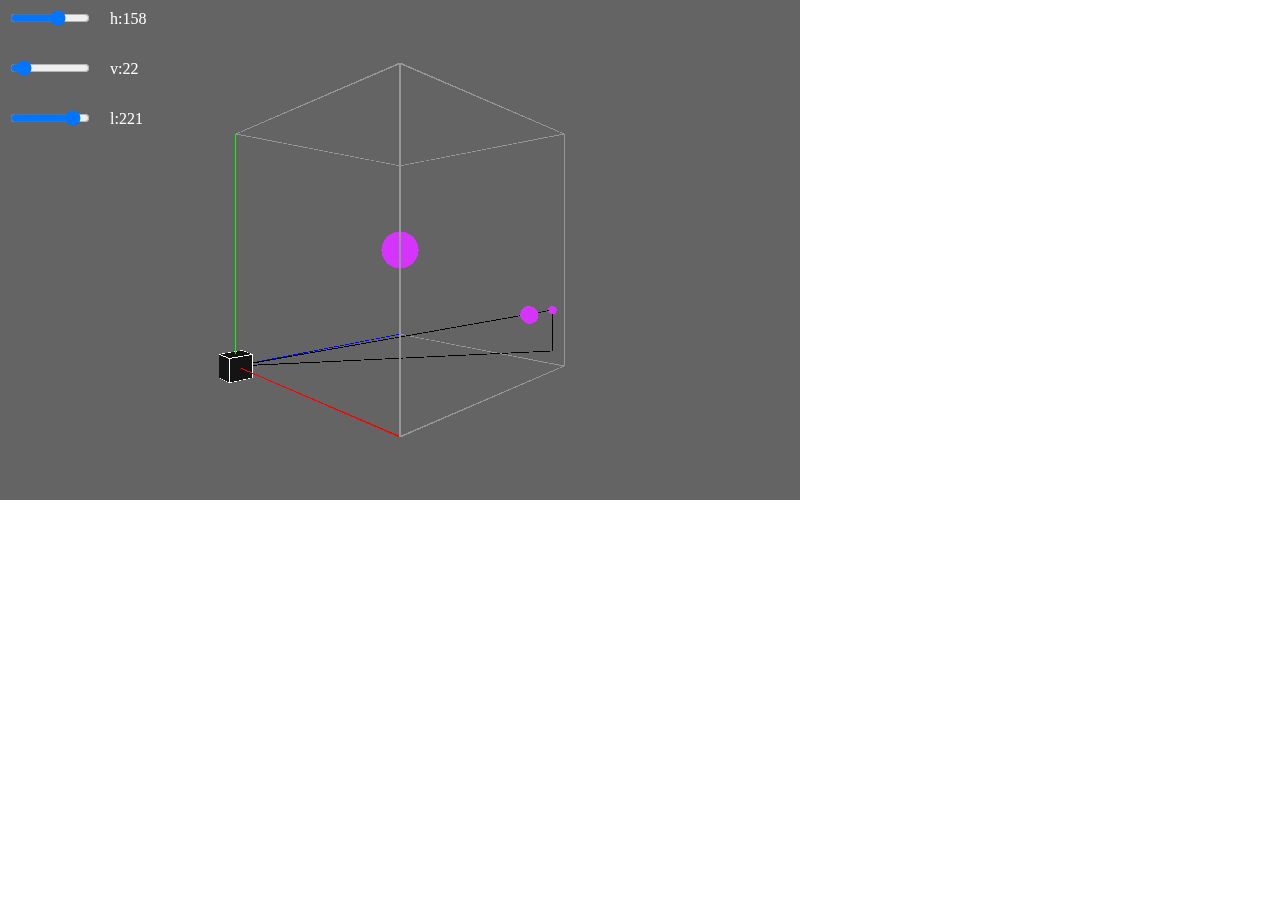
<file: randomSketches/sketch_2.html>
<!DOCTYPE html>
<html lang="ja" dir="ltr">
  <head>
    <meta charset="utf-8">
    <title></title>
    <style media="screen">
    *{
      margin: 0px;
      padding: 0px;
      overflow: hidden;
      border: none;
    }
    </style>
    <script src="/common/libs/p5.min.js"></script>
    <script src="/common/libs/p5.dom.min.js"></script>
    <script src="/randomSketches/sketch_2.js"></script>
  </head>
  <body>
    <div id="field" oncontextmenu="return false;">
    </div>
  </body>
</html>
</file>
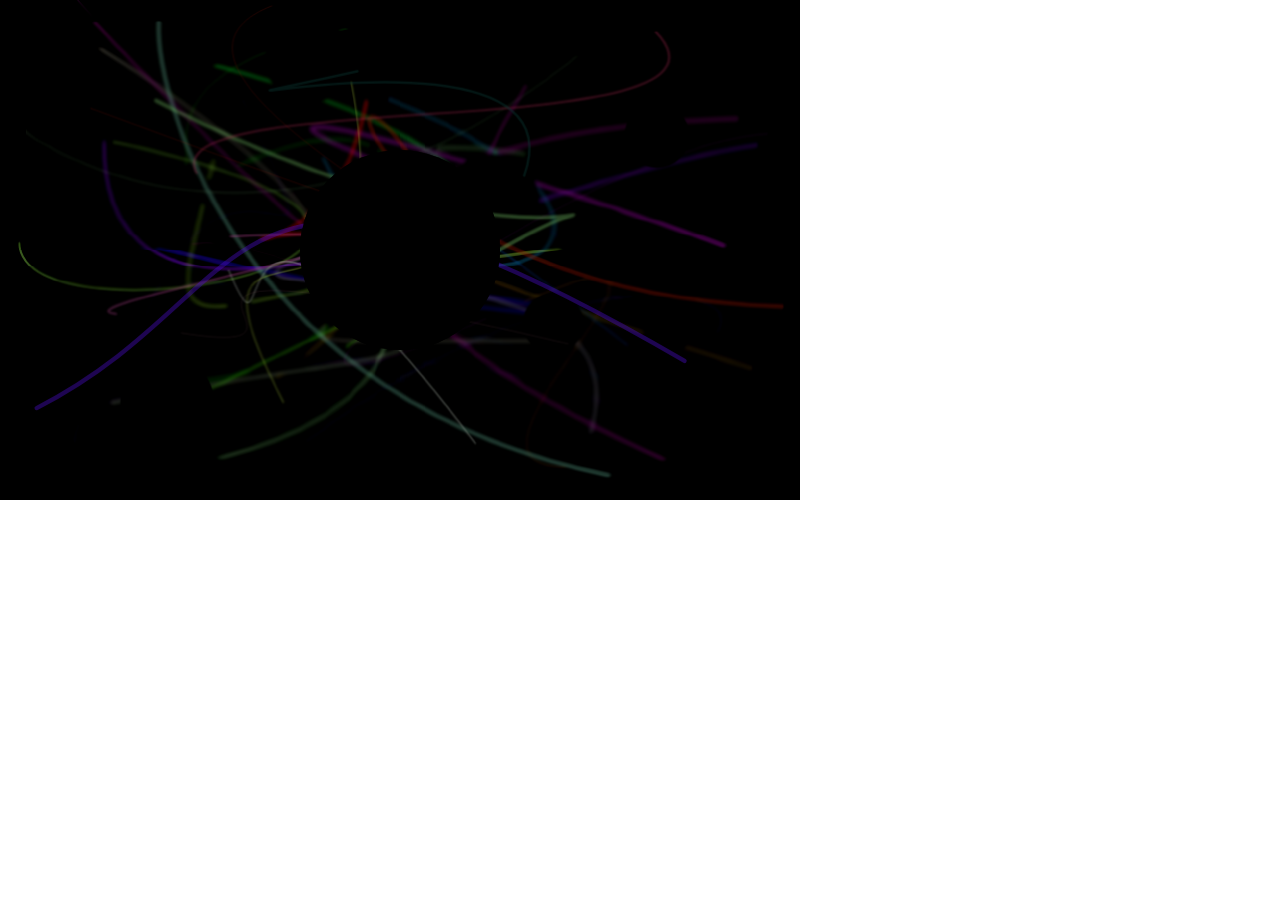
<file: randomSketches/sketch_3.html>
<!DOCTYPE html>
<html lang="ja" dir="ltr">
  <head>
    <meta charset="utf-8">
    <title></title>
    <style media="screen">
    *{
      margin: 0px;
      padding: 0px;
      overflow: hidden;
      border: none;
    }
    </style>
  </head>
  <body>
      <canvas data-processing-sources="/randomSketches/sketch_3.pde"></canvas>
      <script src="/common/libs/processing.min.js"></script>
  </body>
</html>
</file>
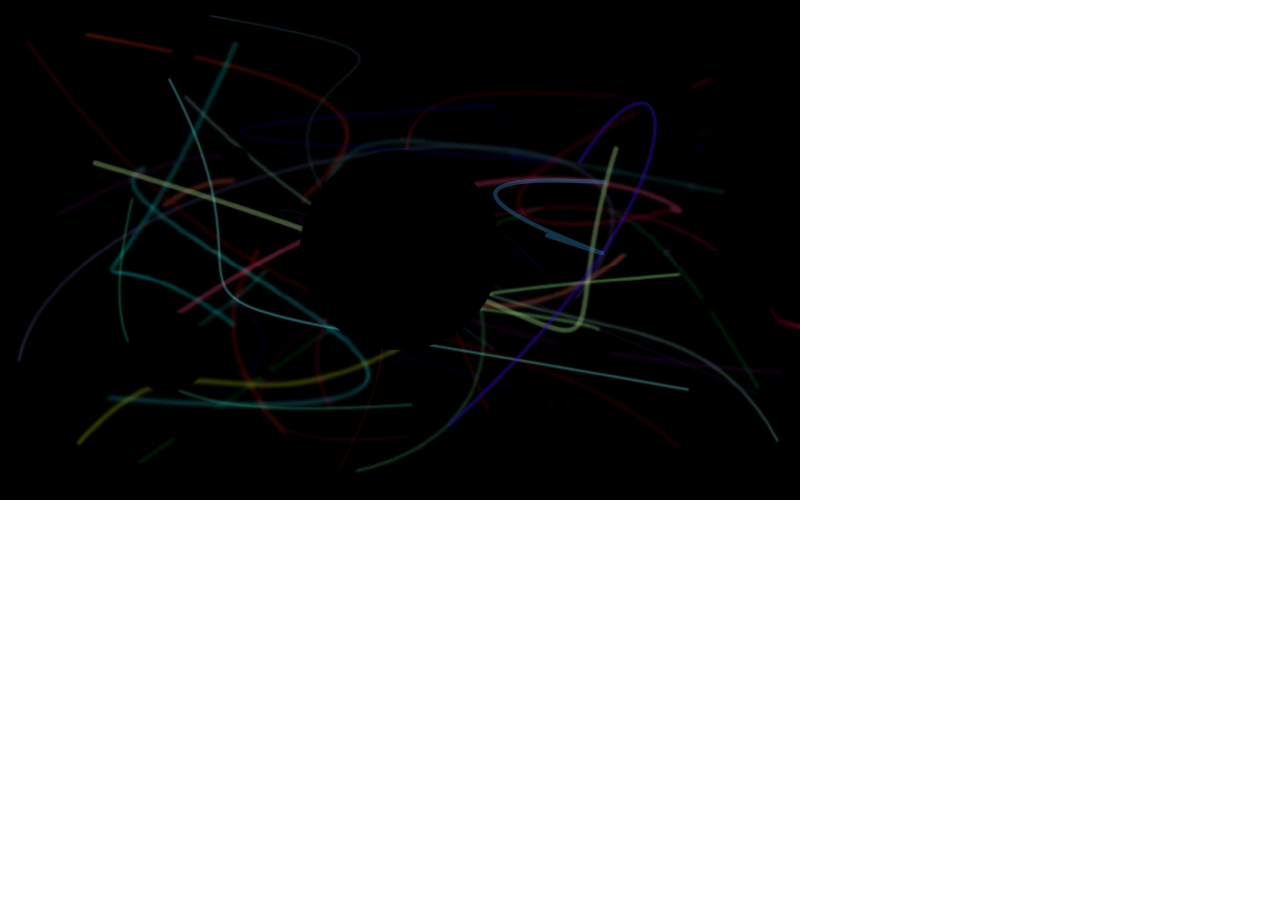
<file: randomSketches/sketch_4.html>
<!DOCTYPE html>
<html lang="ja" dir="ltr">
  <head>
    <meta charset="utf-8">
    <title></title>
    <style media="screen">
    *{
      margin: 0px;
      padding: 0px;
      overflow: hidden;
      border: none;
    }
    </style>
    <script src="/common/libs/processing.min.js"></script>
  </head>
  <body>
    <div id="field" oncontextmenu="return false;">
      <canvas data-processing-sources="/randomSketches/sketch_4.pde"></canvas>
    </div>
  </body>
</html>
</file>
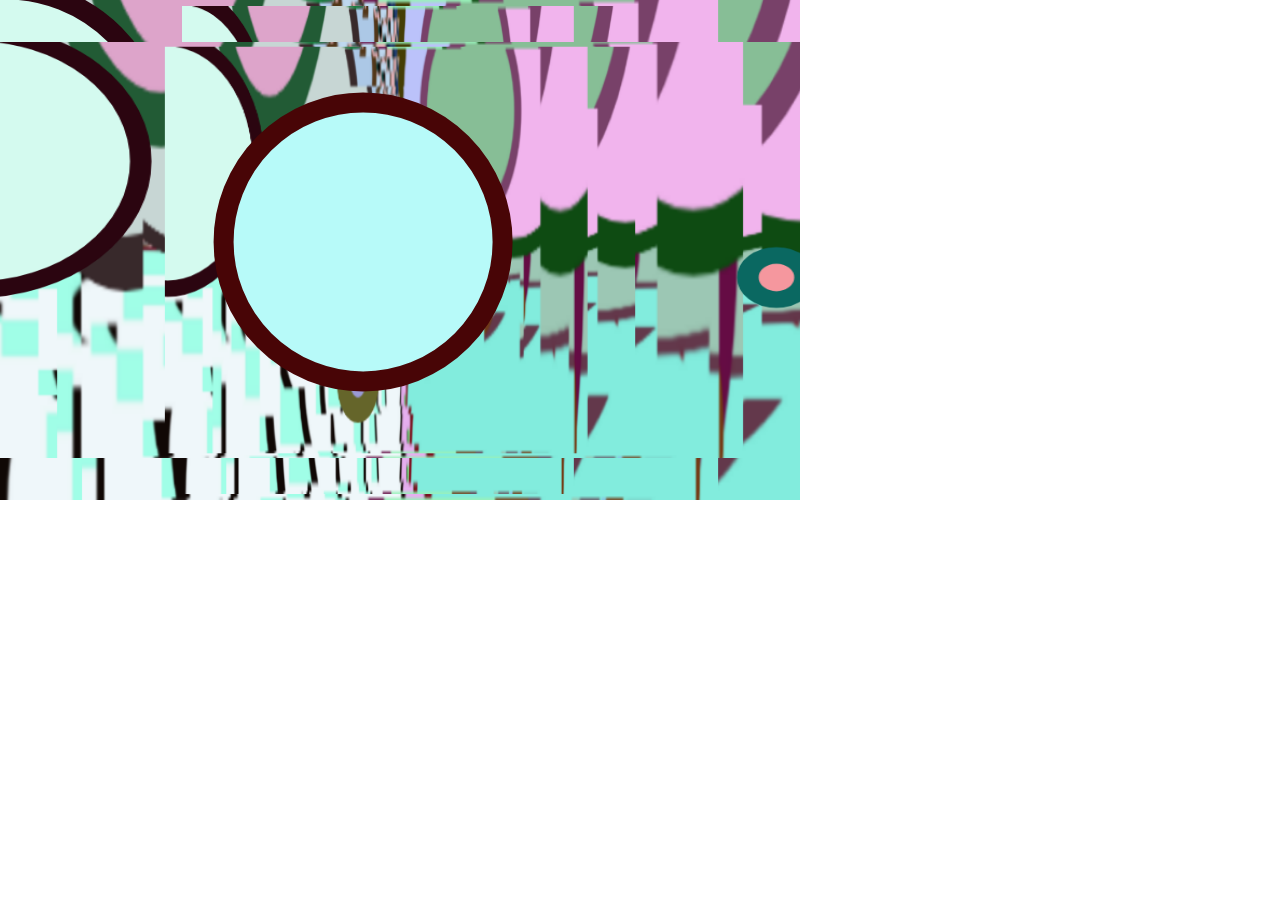
<file: randomSketches/sketch_5.html>
<!DOCTYPE html>
<html lang="ja" dir="ltr">
  <head>
    <meta charset="utf-8">
    <title></title>
    <style media="screen">
    *{
      margin: 0px;
      padding: 0px;
      overflow: hidden;
      border: none;
    }
    </style>
    <script src="/common/libs/processing.min.js"></script>
  </head>
  <body>
    <div id="field" oncontextmenu="return false;">
      <canvas data-processing-sources="/randomSketches/sketch_5.pde"></canvas>
    </div>
  </body>
</html>
</file>
